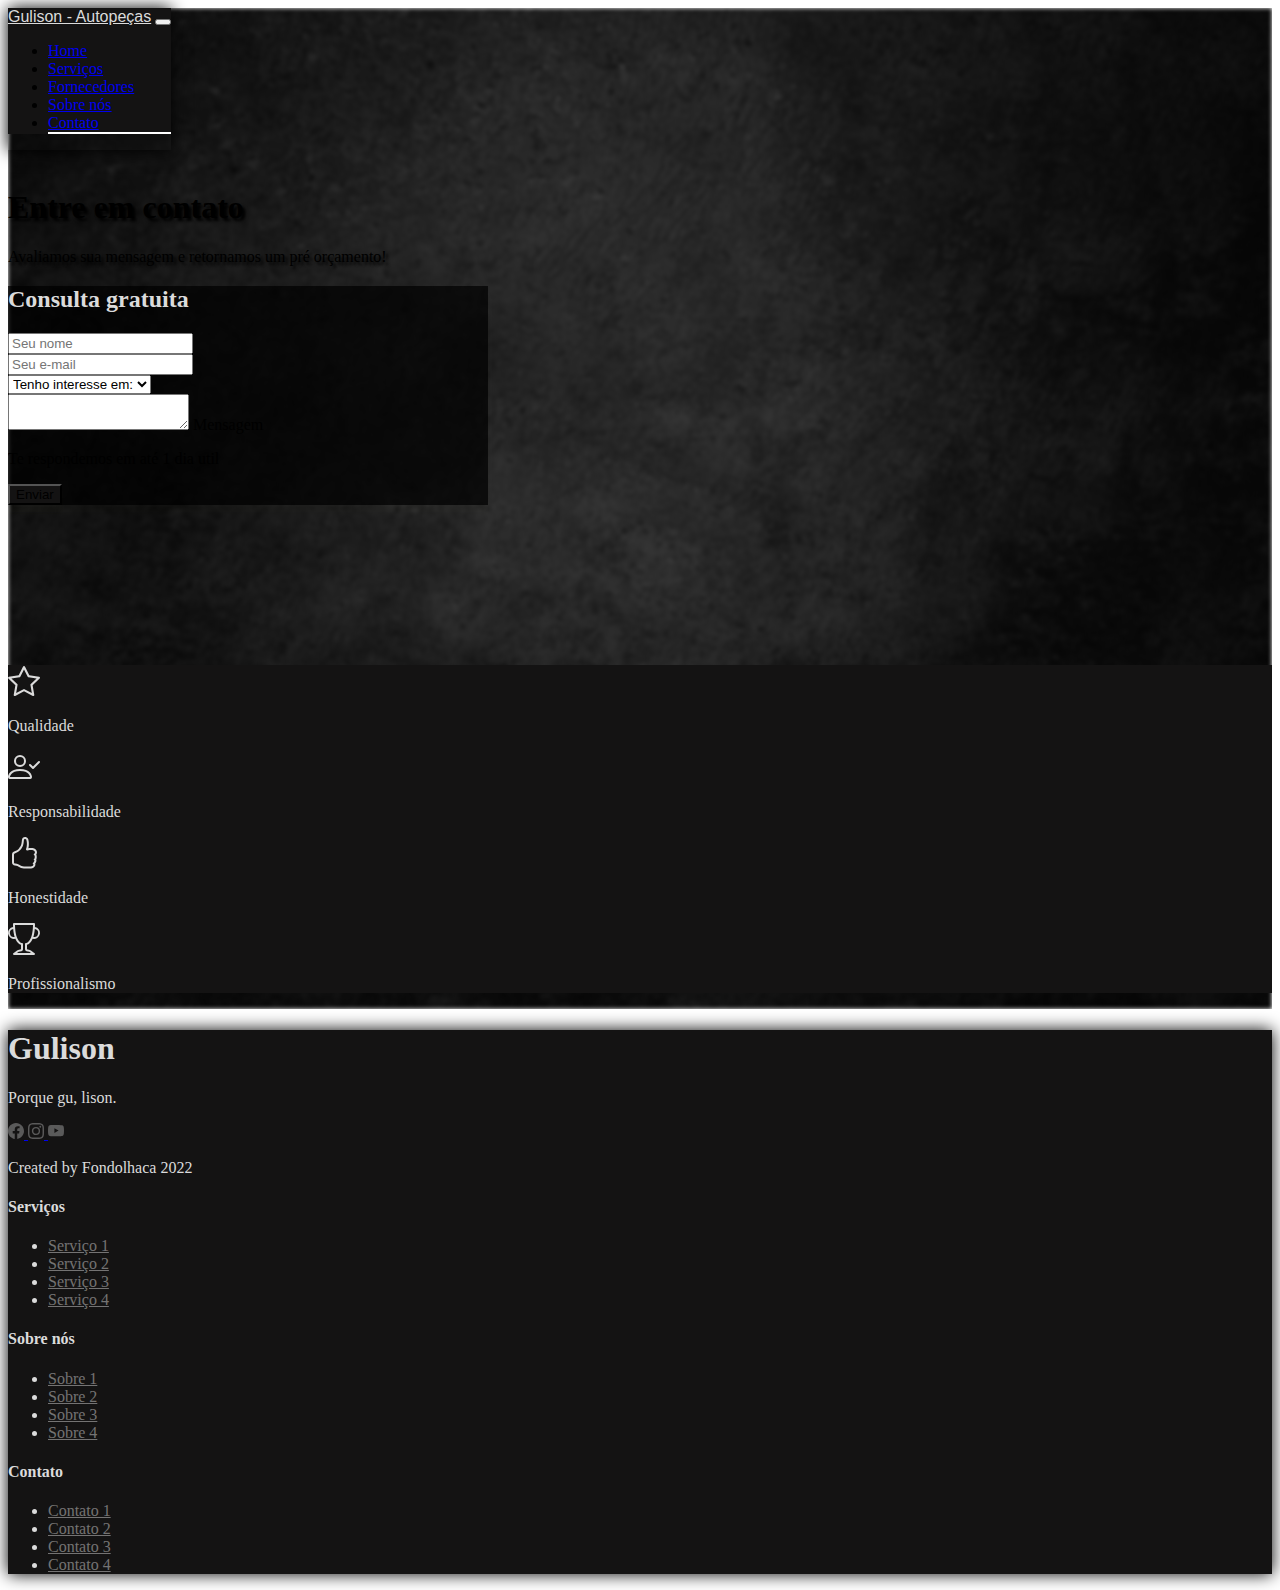
<file: pages/contato.html>
<!DOCTYPE html>
<html lang="pt-br">
<head>
    <meta charset="UTF-8">
    <meta http-equiv="X-UA-Compatible" content="IE=edge">
    <meta name="viewport" content="width=device-width, initial-scale=1.0">
    <link href="https://cdn.jsdelivr.net/npm/bootstrap@5.2.0/dist/css/bootstrap.min.css" rel="stylesheet" integrity="sha384-gH2yIJqKdNHPEq0n4Mqa/HGKIhSkIHeL5AyhkYV8i59U5AR6csBvApHHNl/vI1Bx" crossorigin="anonymous">
    <link rel="stylesheet" href="../css/style.css">
    <script src="https://cdn.jsdelivr.net/npm/bootstrap@5.2.0/dist/js/bootstrap.bundle.min.js" integrity="sha384-A3rJD856KowSb7dwlZdYEkO39Gagi7vIsF0jrRAoQmDKKtQBHUuLZ9AsSv4jD4Xa" crossorigin="anonymous"></script>
    <link rel="icon" href="../imgs/favicon.ico">
    <title>Gulison - Autopeças</title>
</head>
<body>
    <header class="container-fluid p-0">
        <nav class="navbar navbar-expand-lg navbar-dark bg-dark">
            <div class="container-sm">
                <a href="#" class="navbar-brand text-white fw-bold fs-3">Gulison - Autopeças</a>
                <button class="navbar-toggler" type="button" data-bs-toggle="collapse" data-bs-target="#Header" aria-controls="navbarSupportedContent" aria-expanded="false" aria-label="Toggle navigation">
                    <span class="navbar-toggler-icon"></span>
                </button>
                <div class="collapse navbar-collapse" id="Header">
                    <ul class="navbar-nav ms-auto fw-bold">
                        <li class="nav-item">
                            <a href="../index.html" class="nav-link">Home</a>
                        </li>
                        <li class="nav-item">
                            <a href="../index.html#servicos" class="nav-link">Serviços</a>
                        </li>
                        <li class="nav-item">
                            <a href="../index.html#fornecedores" class="nav-link">Fornecedores</a>
                        </li>
                        <li class="nav-item">
                            <a href="../index.html#sobre" class="nav-link">Sobre nós</a>
                        </li>
                        <li class="nav-item">
                            <a href="#" class="nav-link active">Contato</a>
                        </li>
                    </ul>
                </div>
            </div>
        </nav>
    </header>
    <main class="container-fluid p-0 mainbg">
        <div class="container-lg py-5">
            <div class="d-flex flex-column main-container gap-5">
                <div class="d-flex flex-column align-items-center justify-content-center main-content">
                    <h1 class="fs-1 fw-bold text-light text-shadow">Entre em contato</h1>
                    <p class="fs-4 text-light text-shadow">Avaliamos sua mensagem e retornamos um pré orçamento!</p>
                </div>
                <div class="d-flex align-items-center justify-content-center main-content">
                    <div class="card card-form" style="width: 30rem;">
                        <div class="card-header d-flex justify-content-center">
                            <h2 class="text-white">Consulta gratuita</h2> 
                        </div>
                        <div class="card-body">
                            <form action="https://getform.io/f/a1093812-7f8e-482b-b83e-26bd1eea41e5" method="post" class="d-flex flex-column gap-2">
                                <div>
                                    <label for="name" class="form-label" style="display:none;">Nome</label>
                                    <input type="text" name="name" id="name" class="form-control" placeholder="Seu nome">
                                </div>
                                <div>
                                    <label for="email" class="form-label" style="display:none;">Email</label>
                                    <input type="text" name="email" id="email" class="form-control" placeholder="Seu e-mail">
                                </div>
                                <div>
                                    <select class="form-select" placeholder="Tenho interesse em:">
                                        <option selected>Tenho interesse em:</option>
                                        <option value="op1">Interesse 1</option>
                                        <option value="op2">Interesse 2</option>
                                        <option value="op3">Interesse 3</option>
                                    </select>
                                </div>
                                <div class="form-floating">
                                    <textarea class="form-control" name="message" id="message" style="max-height: 25rem;"></textarea>
                                    <label for="message">Mensagem</label>
                                </div>
                                <p class="form-text text-center">Te respondemos em até 1 dia util</p>
                                <button type="submit" class="btn btn-dark fs-3 form-submit">Enviar</button>
                            </form>
                        </div>
                    </div>
                </div>  
            </div>
        </div> 
        <div class="container-fluid bg-dark px-5">
            <div class="container-sm d-flex justify-content-center align-items-center fs-4 py-5 fw-bold gap-5 skills-container flex-wrap">
                <div class="text-white d-flex align-items-center justify-content-center gap-2 skill-container">
                    <svg xmlns="http://www.w3.org/2000/svg" width="32" height="32" fill="currentColor" class="bi bi-star skill-icon" viewBox="0 0 16 16">
                        <path d="M2.866 14.85c-.078.444.36.791.746.593l4.39-2.256 4.389 2.256c.386.198.824-.149.746-.592l-.83-4.73 3.522-3.356c.33-.314.16-.888-.282-.95l-4.898-.696L8.465.792a.513.513 0 0 0-.927 0L5.354 5.12l-4.898.696c-.441.062-.612.636-.283.95l3.523 3.356-.83 4.73zm4.905-2.767-3.686 1.894.694-3.957a.565.565 0 0 0-.163-.505L1.71 6.745l4.052-.576a.525.525 0 0 0 .393-.288L8 2.223l1.847 3.658a.525.525 0 0 0 .393.288l4.052.575-2.906 2.77a.565.565 0 0 0-.163.506l.694 3.957-3.686-1.894a.503.503 0 0 0-.461 0z"/>
                        </svg>
                    <p>Qualidade</p>
                </div>
                <div class="text-white d-flex align-items-center justify-content-center gap-2 skill-container">
                    <svg xmlns="http://www.w3.org/2000/svg" width="32" height="32" fill="currentColor" class="bi bi-star skill-icon" viewBox="0 0 16 16">
                        <path d="M6 8a3 3 0 1 0 0-6 3 3 0 0 0 0 6zm2-3a2 2 0 1 1-4 0 2 2 0 0 1 4 0zm4 8c0 1-1 1-1 1H1s-1 0-1-1 1-4 6-4 6 3 6 4zm-1-.004c-.001-.246-.154-.986-.832-1.664C9.516 10.68 8.289 10 6 10c-2.29 0-3.516.68-4.168 1.332-.678.678-.83 1.418-.832 1.664h10z"/>
                        <path fill-rule="evenodd" d="M15.854 5.146a.5.5 0 0 1 0 .708l-3 3a.5.5 0 0 1-.708 0l-1.5-1.5a.5.5 0 0 1 .708-.708L12.5 7.793l2.646-2.647a.5.5 0 0 1 .708 0z"/>
                        </svg>
                    <p>Responsabilidade</p>
                </div>
                <div class="text-white d-flex align-items-center justify-content-center gap-2 skill-container">
                    <svg xmlns="http://www.w3.org/2000/svg" width="32" height="32" fill="currentColor" class="bi bi-star skill-icon" viewBox="0 0 16 16">
                        <path d="M8.864.046C7.908-.193 7.02.53 6.956 1.466c-.072 1.051-.23 2.016-.428 2.59-.125.36-.479 1.013-1.04 1.639-.557.623-1.282 1.178-2.131 1.41C2.685 7.288 2 7.87 2 8.72v4.001c0 .845.682 1.464 1.448 1.545 1.07.114 1.564.415 2.068.723l.048.03c.272.165.578.348.97.484.397.136.861.217 1.466.217h3.5c.937 0 1.599-.477 1.934-1.064a1.86 1.86 0 0 0 .254-.912c0-.152-.023-.312-.077-.464.201-.263.38-.578.488-.901.11-.33.172-.762.004-1.149.069-.13.12-.269.159-.403.077-.27.113-.568.113-.857 0-.288-.036-.585-.113-.856a2.144 2.144 0 0 0-.138-.362 1.9 1.9 0 0 0 .234-1.734c-.206-.592-.682-1.1-1.2-1.272-.847-.282-1.803-.276-2.516-.211a9.84 9.84 0 0 0-.443.05 9.365 9.365 0 0 0-.062-4.509A1.38 1.38 0 0 0 9.125.111L8.864.046zM11.5 14.721H8c-.51 0-.863-.069-1.14-.164-.281-.097-.506-.228-.776-.393l-.04-.024c-.555-.339-1.198-.731-2.49-.868-.333-.036-.554-.29-.554-.55V8.72c0-.254.226-.543.62-.65 1.095-.3 1.977-.996 2.614-1.708.635-.71 1.064-1.475 1.238-1.978.243-.7.407-1.768.482-2.85.025-.362.36-.594.667-.518l.262.066c.16.04.258.143.288.255a8.34 8.34 0 0 1-.145 4.725.5.5 0 0 0 .595.644l.003-.001.014-.003.058-.014a8.908 8.908 0 0 1 1.036-.157c.663-.06 1.457-.054 2.11.164.175.058.45.3.57.65.107.308.087.67-.266 1.022l-.353.353.353.354c.043.043.105.141.154.315.048.167.075.37.075.581 0 .212-.027.414-.075.582-.05.174-.111.272-.154.315l-.353.353.353.354c.047.047.109.177.005.488a2.224 2.224 0 0 1-.505.805l-.353.353.353.354c.006.005.041.05.041.17a.866.866 0 0 1-.121.416c-.165.288-.503.56-1.066.56z"/>
                        </svg>
                    <p>Honestidade</p>
                </div>
                <div class="text-white d-flex align-items-center justify-content-center gap-2 skill-container">
                    <svg xmlns="http://www.w3.org/2000/svg" width="32" height="32" fill="currentColor" class="bi bi-star skill-icon" viewBox="0 0 16 16">
                        <path d="M2.5.5A.5.5 0 0 1 3 0h10a.5.5 0 0 1 .5.5c0 .538-.012 1.05-.034 1.536a3 3 0 1 1-1.133 5.89c-.79 1.865-1.878 2.777-2.833 3.011v2.173l1.425.356c.194.048.377.135.537.255L13.3 15.1a.5.5 0 0 1-.3.9H3a.5.5 0 0 1-.3-.9l1.838-1.379c.16-.12.343-.207.537-.255L6.5 13.11v-2.173c-.955-.234-2.043-1.146-2.833-3.012a3 3 0 1 1-1.132-5.89A33.076 33.076 0 0 1 2.5.5zm.099 2.54a2 2 0 0 0 .72 3.935c-.333-1.05-.588-2.346-.72-3.935zm10.083 3.935a2 2 0 0 0 .72-3.935c-.133 1.59-.388 2.885-.72 3.935zM3.504 1c.007.517.026 1.006.056 1.469.13 2.028.457 3.546.87 4.667C5.294 9.48 6.484 10 7 10a.5.5 0 0 1 .5.5v2.61a1 1 0 0 1-.757.97l-1.426.356a.5.5 0 0 0-.179.085L4.5 15h7l-.638-.479a.501.501 0 0 0-.18-.085l-1.425-.356a1 1 0 0 1-.757-.97V10.5A.5.5 0 0 1 9 10c.516 0 1.706-.52 2.57-2.864.413-1.12.74-2.64.87-4.667.03-.463.049-.952.056-1.469H3.504z"/>
                    </svg>
                    <p>Profissionalismo</p>
                </div>
            </div>
        </div>
    </main>
    <footer class="container-fluid bg-dark px-0 py-5 text-white">
        <div class="container-sm d-flex flex-wrap align-items-center justify-content-center gap-5">
            <div class="d-flex me-auto align-items-center justify-content-center footer-brand-infos">
                <div class="d-flex flex-column">
                    <h1>Gulison</h1>
                    <p>Porque gu, lison.</p>
                    <div class="d-flex gap-3">
                        <a href="https://facebook.com">
                            <svg xmlns="http://www.w3.org/2000/svg" width="16" height="16" fill="white" class="bi bi-facebook contact-icon" viewBox="0 0 16 16">
                                <path d="M16 8.049c0-4.446-3.582-8.05-8-8.05C3.58 0-.002 3.603-.002 8.05c0 4.017 2.926 7.347 6.75 7.951v-5.625h-2.03V8.05H6.75V6.275c0-2.017 1.195-3.131 3.022-3.131.876 0 1.791.157 1.791.157v1.98h-1.009c-.993 0-1.303.621-1.303 1.258v1.51h2.218l-.354 2.326H9.25V16c3.824-.604 6.75-3.934 6.75-7.951z"/>
                            </svg>
                        </a>
                        <a href="https://instagram.com">
                            <svg xmlns="http://www.w3.org/2000/svg" width="16" height="16" fill="white" class="bi bi-instagram contact-icon" viewBox="0 0 16 16">
                                <path d="M8 0C5.829 0 5.556.01 4.703.048 3.85.088 3.269.222 2.76.42a3.917 3.917 0 0 0-1.417.923A3.927 3.927 0 0 0 .42 2.76C.222 3.268.087 3.85.048 4.7.01 5.555 0 5.827 0 8.001c0 2.172.01 2.444.048 3.297.04.852.174 1.433.372 1.942.205.526.478.972.923 1.417.444.445.89.719 1.416.923.51.198 1.09.333 1.942.372C5.555 15.99 5.827 16 8 16s2.444-.01 3.298-.048c.851-.04 1.434-.174 1.943-.372a3.916 3.916 0 0 0 1.416-.923c.445-.445.718-.891.923-1.417.197-.509.332-1.09.372-1.942C15.99 10.445 16 10.173 16 8s-.01-2.445-.048-3.299c-.04-.851-.175-1.433-.372-1.941a3.926 3.926 0 0 0-.923-1.417A3.911 3.911 0 0 0 13.24.42c-.51-.198-1.092-.333-1.943-.372C10.443.01 10.172 0 7.998 0h.003zm-.717 1.442h.718c2.136 0 2.389.007 3.232.046.78.035 1.204.166 1.486.275.373.145.64.319.92.599.28.28.453.546.598.92.11.281.24.705.275 1.485.039.843.047 1.096.047 3.231s-.008 2.389-.047 3.232c-.035.78-.166 1.203-.275 1.485a2.47 2.47 0 0 1-.599.919c-.28.28-.546.453-.92.598-.28.11-.704.24-1.485.276-.843.038-1.096.047-3.232.047s-2.39-.009-3.233-.047c-.78-.036-1.203-.166-1.485-.276a2.478 2.478 0 0 1-.92-.598 2.48 2.48 0 0 1-.6-.92c-.109-.281-.24-.705-.275-1.485-.038-.843-.046-1.096-.046-3.233 0-2.136.008-2.388.046-3.231.036-.78.166-1.204.276-1.486.145-.373.319-.64.599-.92.28-.28.546-.453.92-.598.282-.11.705-.24 1.485-.276.738-.034 1.024-.044 2.515-.045v.002zm4.988 1.328a.96.96 0 1 0 0 1.92.96.96 0 0 0 0-1.92zm-4.27 1.122a4.109 4.109 0 1 0 0 8.217 4.109 4.109 0 0 0 0-8.217zm0 1.441a2.667 2.667 0 1 1 0 5.334 2.667 2.667 0 0 1 0-5.334z"/>
                            </svg>
                        </a>
                        <a href="https://youtube.com">
                            <svg xmlns="http://www.w3.org/2000/svg" width="16" height="16" fill="white" class="bi bi-youtube contact-icon" viewBox="0 0 16 16">
                                <path d="M8.051 1.999h.089c.822.003 4.987.033 6.11.335a2.01 2.01 0 0 1 1.415 1.42c.101.38.172.883.22 1.402l.01.104.022.26.008.104c.065.914.073 1.77.074 1.957v.075c-.001.194-.01 1.108-.082 2.06l-.008.105-.009.104c-.05.572-.124 1.14-.235 1.558a2.007 2.007 0 0 1-1.415 1.42c-1.16.312-5.569.334-6.18.335h-.142c-.309 0-1.587-.006-2.927-.052l-.17-.006-.087-.004-.171-.007-.171-.007c-1.11-.049-2.167-.128-2.654-.26a2.007 2.007 0 0 1-1.415-1.419c-.111-.417-.185-.986-.235-1.558L.09 9.82l-.008-.104A31.4 31.4 0 0 1 0 7.68v-.123c.002-.215.01-.958.064-1.778l.007-.103.003-.052.008-.104.022-.26.01-.104c.048-.519.119-1.023.22-1.402a2.007 2.007 0 0 1 1.415-1.42c.487-.13 1.544-.21 2.654-.26l.17-.007.172-.006.086-.003.171-.007A99.788 99.788 0 0 1 7.858 2h.193zM6.4 5.209v4.818l4.157-2.408L6.4 5.209z"/>
                            </svg>
                        </a>
                    </div>
                    <p class="text-muted mt-3">Created by Fondolhaca 2022</p>
                </div>
            </div>        
            <div class="d-flex gap-3 flex-wrap align-items-center justify-content-start">
                <div class="d-flex flex-column">
                    <h4>Serviços</h4>
                    <ul class="nav flex-column">
                        <li class="nav-item">
                            <a href="" class="nav-link footer-link">Serviço 1</a>
                        </li>
                        <li class="nav-item">
                            <a href="" class="nav-link footer-link">Serviço 2</a>
                        </li>
                        <li class="nav-item">
                            <a href="" class="nav-link footer-link">Serviço 3</a>
                        </li>
                        <li class="nav-item">
                            <a href="" class="nav-link footer-link">Serviço 4</a>
                        </li>
                    </ul>
                </div>
                <div class="d-flex flex-column">
                    <h4>Sobre nós</h4>
                    <ul class="nav flex-column">
                        <li class="nav-item">
                            <a href="" class="nav-link footer-link">Sobre 1</a>
                        </li>
                        <li class="nav-item">
                            <a href="" class="nav-link footer-link">Sobre 2</a>
                        </li>
                        <li class="nav-item">
                            <a href="" class="nav-link footer-link">Sobre 3</a>
                        </li>
                        <li class="nav-item">
                            <a href="" class="nav-link footer-link">Sobre 4</a>
                        </li>
                    </ul>
                </div>
                <div class="d-flex flex-column">
                    <h4>Contato</h4>
                    <ul class="nav flex-column">
                        <li class="nav-item">
                            <a href="" class="nav-link footer-link">Contato 1</a>
                        </li>
                        <li class="nav-item">
                            <a href="" class="nav-link footer-link">Contato 2</a>
                        </li>
                        <li class="nav-item">
                            <a href="" class="nav-link footer-link">Contato 3</a>
                        </li>
                        <li class="nav-item">
                            <a href="" class="nav-link footer-link">Contato 4</a>
                        </li>
                    </ul>
                </div>
            </div> 
        </div>
    </footer>
</body>
</html>
</file>
<file: css/style.css>
header {
    position: fixed;
    z-index: 2;
}

a.active::after {
    content: '';
    display: block;
    width: 100%;
    height: 0.1rem;
    background-color: white;
}

.bg-light {
    background-color: #f1f1f1!important;
}

.navbar-brand {
    font-family: Arial !important;
}

.text-shadow {
    text-shadow: 3px 3px 3px black;
}

.card-form {
    background-color: rgba(0, 0, 0, 0.7);
    box-shadow: 0.5rem 0rem 1rem rgba(255, 255, 255, 0.01),0rem 0.5rem 0.3rem rgba(239, 219, 174, 0.01);
}

.bg-dark {
    background-color: #141313!important;
}

.btn-dark {
    background-color: #141313!important;
    box-shadow: 0.5rem 0rem 1rem rgba(255, 255, 255, 0.01),0rem 0.5rem 0.3rem rgba(239, 219, 174, 0.01);
}

.btn-light {
    background-color: rgb(239, 219, 174)!important;
}

.text-dark {
    color: #24201C!important;
}

.text-white {
    color: #dbdbdb!important;
}

.mainbg {
    position: relative;
    overflow: hidden;
}

.mainbg:before {
    content: '';
    display: block;
    position: absolute;
    width: 100%;
    height: 100%;
    filter: blur(2px);
    background-image: url(../imgs/mainbg.jpg);
    background-repeat: no-repeat;
    background-size: cover;
    background-position: center;
    z-index: -1;
}

.contacth {
    text-shadow: 0 0 0.3rem black;
}

.main-container {
    padding: 10rem 0;
}

footer,header {
    box-shadow: 0 0 1rem rgba(0,0,0,1)!important;
}

.footer-link {
    color:rgba(212, 212, 212, 0.5);
    transition: 0.1s;
}

.footer-link:hover {
    color:rgba(252, 252, 252, 1);
    transform: scale(1.01);
} 

.carousel-lg {
    display: block;
}

.carousel-sm {
    display: none;
}

.contact-icon {
    fill:rgba(255, 255, 255, 0.3);
    transition: 0.1s;
}

.contact-icon:hover {
    fill:rgba(255, 255, 255, 1);
    transform: scale(1.2);
}

.form-submit {
    transition: 0.1s;
}

.form-submit:hover {
    background-color: #f1f1f1!important;
    color: #000;
}

#servicos,#fornecedores,#sobre  {
    height: 100vh;
    display: flex;
    align-items: center;
    justify-content: center;
}

#fornecedores {
    box-shadow: inset 0 0 1rem rgba(0, 0, 0, 0.5);
}

@media screen and (max-width: 1400px) {
    .carousel-lg {
        display: none;
    }
    
    .carousel-sm {
        display: block;
    }
}

@media screen and (max-width: 1000px) {
    .main-content {
        width: 100%!important;
        display: flex;
        align-items: center!important;
        justify-content: center!important;  
    }

    .main-content:nth-child(1) {
        align-items: start!important;
        justify-content: center!important;  
    }

    .main-container {
        flex-direction: column!important;
        align-items: center!important;
        justify-content: center!important;
        gap: 4rem;
    }
    .skills-container {
        flex-direction: column!important;
        align-items: flex-start!important;
    }
    .skill-container:nth-child(even) {
        align-self: flex-end!important;
    }
    
}

@media screen and (max-width: 500px) {
    .main-content {
        width: 100%!important;
        margin: 0;
    }

    .footer-brand-infos {
        margin: 0!important;
    }

    .skill-container:nth-child(even) {
        align-self: auto!important;
    }

}
</file>
